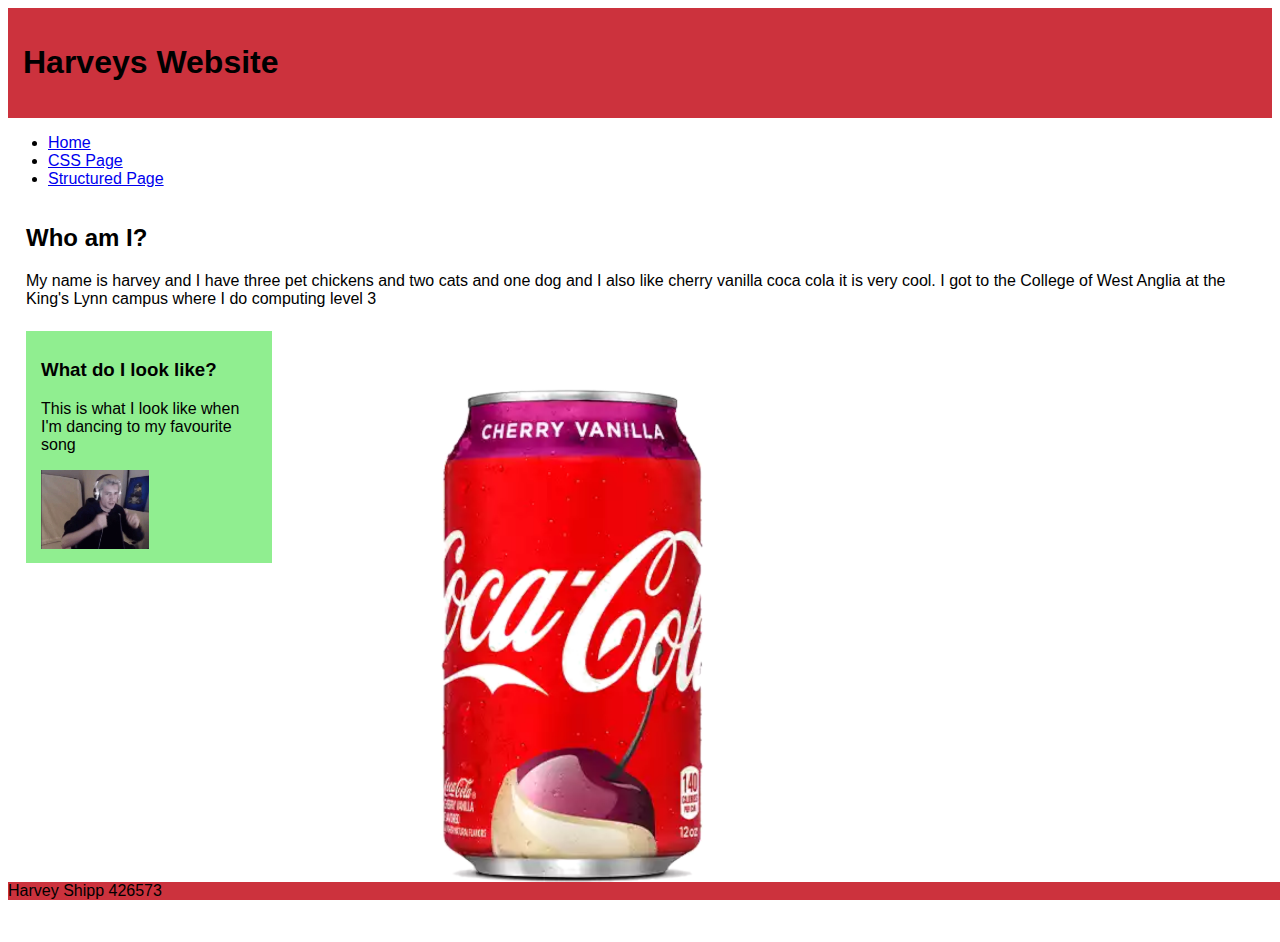
<file: index.html>
<!DOCTYPE html>
<html lang="en">
    <head>
        <meta charset="UTF-8" name="mainpage" content="width=device-width, initial-scale=1.0"/>
        <link rel="stylesheet" type="text/css" href="WebDev/main.css"></link>
        <style>
        * {
            box-sizing: border-box;
        }
        
        .main {
            float: right;
            width: 100%;
            padding: 0 18px;
            overflow: hidden;
        }
        .right {
            background-color: lightgreen;
            float: left;
            width: 20%;
            padding: 10px 15px;
            margin-top: 7px;
        }
        
        @media only screen and (max-width:800px) {
            /* For tablets */
            .main {
                width: 80%;
            }
        }    </style>        
    </head>

    <body style="font-family:Arial, Helvetica, sans-serif">
    <div style="background-color:#cc323d;padding:15px;">
        <h1>Harveys Website</h1>
    </div>

    <div>
    <ul>
	  <li><a href="#index">Home</a></li>
      <li><a href="#cssPage">CSS Page</a></li>
      <li><a href="#pageStructure">Structured Page</a></li>
    </ul>
    </div>

    <div class=footer>Harvey Shipp 426573</div>
        
        <div class="main">
            <h2>Who am I?</h2>
            <p>My name is harvey and I have three pet chickens
            and two cats and one dog and I also like cherry vanilla
            coca cola it is very cool. I got to the College of West
            Anglia at the King's Lynn campus where I do computing level 3</p>
            <img src="vanilla.png" alt="Nature" class="responsive"
        style="width:50%">
        
        <div class="right">
            <h3>What do I look like?</h3>
            <p>This is what I look like when I'm dancing to my favourite song</p>
            <img src="dancingman.gif" alt="Nature" class="responsive" style="width:50%">

        </div>
    </div>
       
    </body>
</html>
</file>
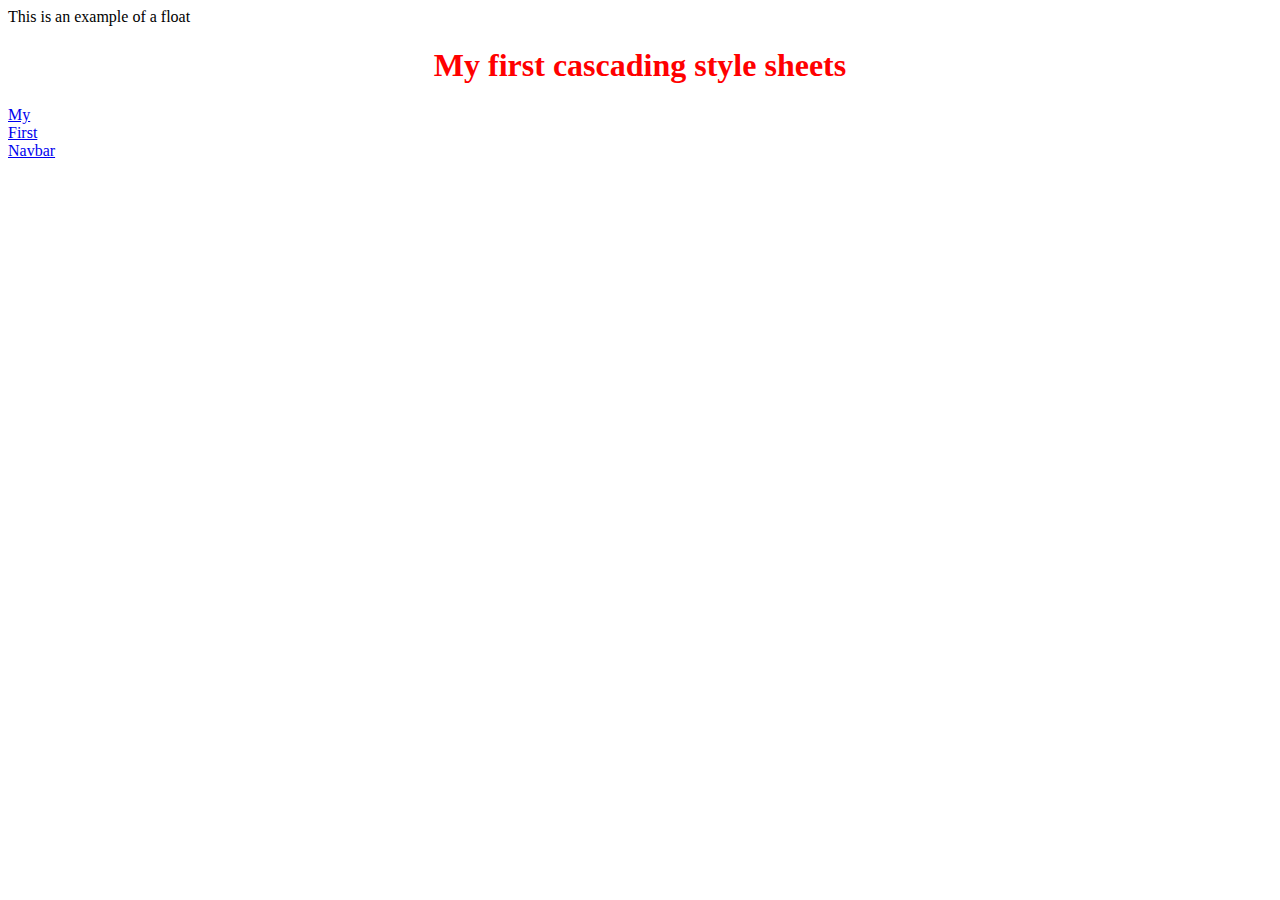
<file: WebDev/cssPage.html>
<!DOCTYPE html>
<html lang="en">
    <head>
        <meta charset="UTF-8"/>
        <title>My CSS page</title>
        <link rel="stylesheet" href="style.css" type="text/css" />
    </head>
    <div class="rightfloat">This is an example of a float</div>
    <body>
        <h1>My first cascading style sheets</h1>
    </body>
    <ul>
        <li><a href="default.asp">My</a></li>
        <li><a href="default.asp">First</a></li>
        <li><a href="default.asp">Navbar</a></li>
    </ul>
</html>
</file>
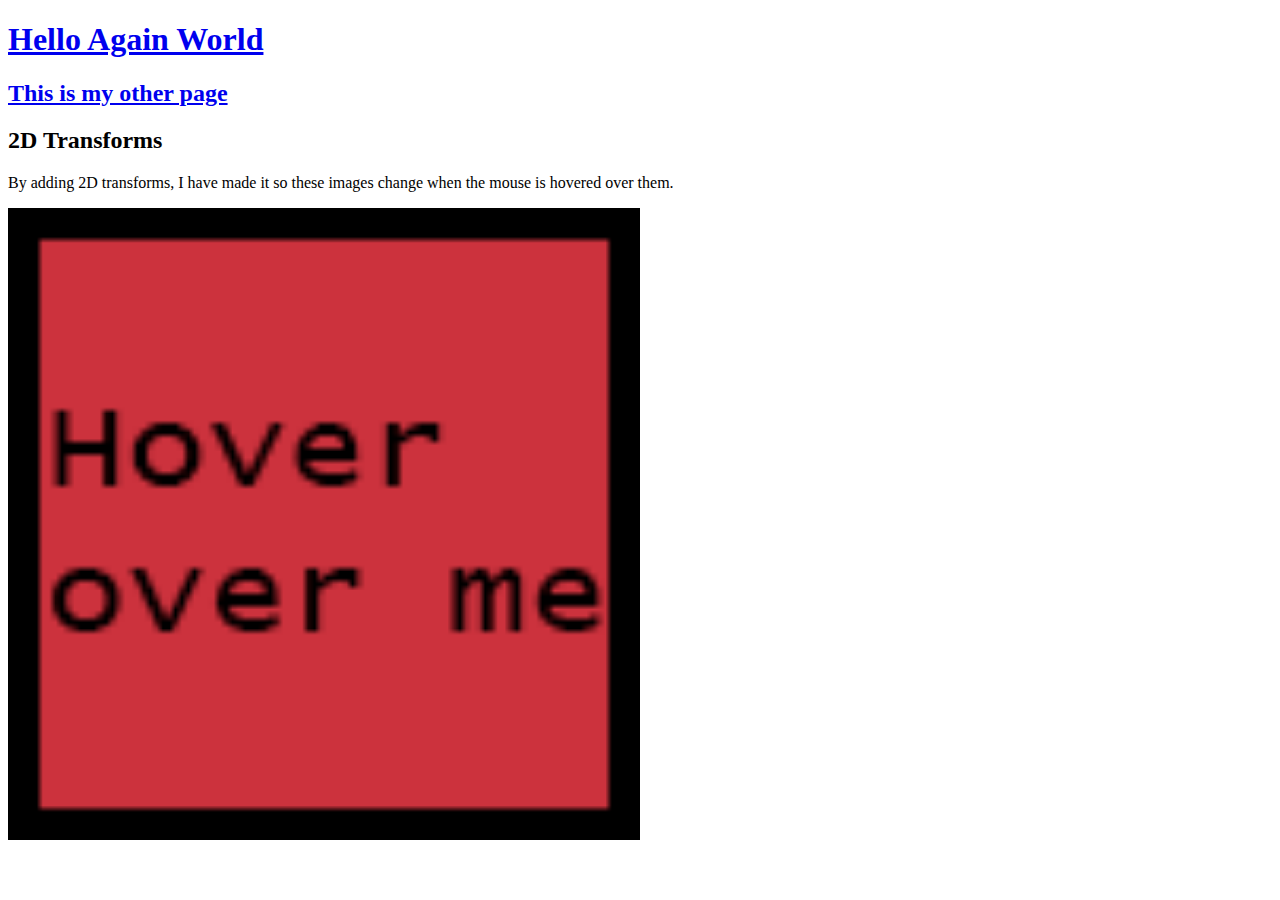
<file: WebDev/pageStructure.html>
<!DOCTYPE html>
<html lang="en">
    <head>
        <meta charset="UTF-8"/>
        <title>My Second Page</title>  
        <link rel="stylesheet" type="text/css" href="pagestruct.css"></link>      
    </head>
    <body>
        <h1><a href="default.asp">Hello Again World</a></h1>
        <h2><a href="default.asp">This is my other page</a></h2>

        <div class="main">
            <h2>2D Transforms</h2>
            <p>By adding 2D transforms, I have made it so these images
            change when the mouse is hovered over them.
            </p>
        <div class="images">
            <img src="hoveroverme.png" alt="Nature" class="responsive"
            style="width:50%">
        </div>
        </div>
    </body>
</html>
</file>
<file: WebDev/main.css>
.footer {
    --main-color: #cc323d;
    position: fixed;
    width: 100%;
    bottom: 0;
    background-color:var(--main-color);
    text-align: left;
}

.ul {
    text-align: left;
    background-color: var(--main-color);
    text-decoration-color: var(--main-color);
}
</file>
<file: WebDev/style.css>
title {
    color: aqua;
    text-align: center;
    transition-delay: 2s;
}

h1 {
    color: red;
    text-align: center;
    text-decoration: seagreen;
}

h2 {
    color: blueviolet;

}

ul {
    list-style-type: none;
    margin: 0;
    padding: 0;
}

rightfloat{
    float: right;
    border-style: ridge;
    padding-left: 18px;
    background-color: darkorange;
}
</file>
<file: WebDev/pagestruct.css>
.images:hover {
    -ms-transform: scale(0.95,0.95);
    transform: scale(0.95,0.95);
}
</file>
